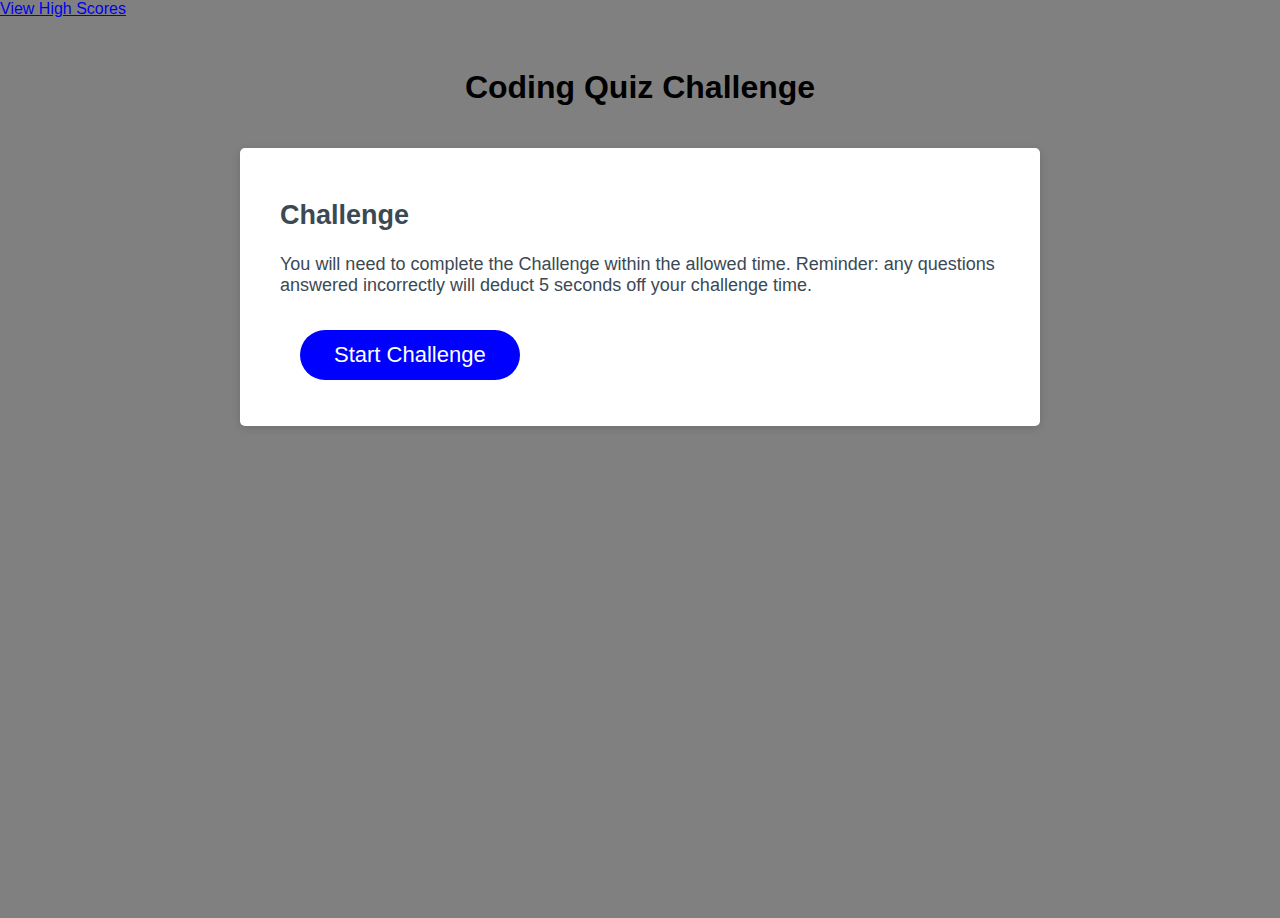
<file: index.html>
<!DOCTYPE html>
<html lang="en">

<head>
    <meta charset="UTF-8" />
    <meta name="viewport" content="width=device-width, initial-scale=1.0" />
    <meta http-equiv="X-UA-Compatible" content="ie=edge" />
    <title>Coding Quiz</title>
    <!-- link for the css file -->
    <link rel="stylesheet" href="./assets/css/style.css" />
</head>

<body>
    <!-- Link to secondary HTML file for high scores-->
    <a href="Highscores.html">View High Scores</a>
    <!--utilzing this class to wrap the content -->
    <div id="wrapper">
        <!-- inital header -->
        <header>
            <h1>Coding Quiz Challenge</h1>
        </header>
        <!-- div class set for the challenge funciton -->
        <div id="challenge">
            <!-- Div set for challenge timer-->
            <div id="challengeTimer"></div>
            <!-- Div for the questions and prompt -->
            <div id="questionsDiv">
                <h2> Challenge </h2>
                <p>
                    You will need to complete the Challenge within the allowed time. Reminder: any questions answered
                    incorrectly will deduct 5 seconds off your challenge time.

                </p>
                <ul id="selectionsUl"></ul>
            </div>
            <!-- button to start the challenge/challenge -->
            <button id="startChallenge" class="btn">Start Challenge</button>
        </div>
    </div>
    <!-- linkage for the JS file -->
    <script src="./assets/js/script.js"></script>
</body>

</html>
</file>
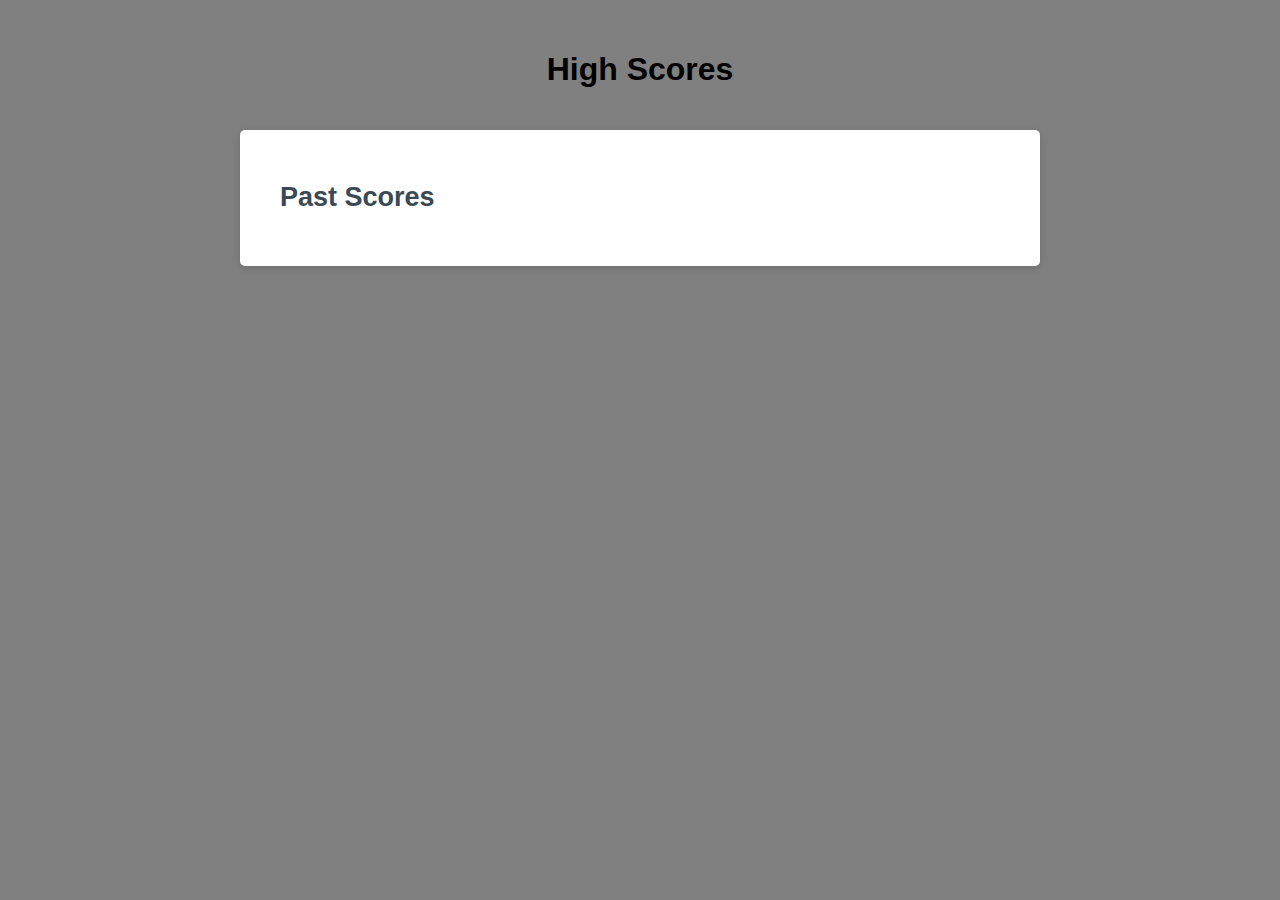
<file: Highscores.html>
<!DOCTYPE html>
<html lang="en">

<head>
    <meta charset="UTF-8" />
    <meta name="viewport" content="width=device-width, initial-scale=1.0" />
    <meta http-equiv="X-UA-Compatible" content="ie=edge" />
    <title>Coding Quiz</title>
    <!-- link for the css file -->
    <link rel="stylesheet" href="./assets/css/style.css" />
</head>

<body>
    <!--utilzing this class to wrap the content -->
    <div id="wrapper">
        <!-- inital header -->
        <header>
            <h1>High Scores</h1>
        </header>
        <!-- div class set for the challenge funciton -->
        <div id="challenge">
            <!-- Div set for challenge timer-->
            <div id="challengeTimer"></div>
            <!-- Score History Section -->
            <div id="questionsDiv">
                <h2> Past Scores </h2>
                <ul id="highScore"></ul>
            </div>
        </div>
    </div>
    <!-- linkage for the JS file -->
    <script src="./assets/js/script.js"></script>
</body>

</html>
</file>
<file: assets/css/style.css>
*,
*::before,
*::after {
  box-sizing: border-box;
}

html,
body,

/* base div styling- initial container*/
#wrapper {
  height: 100%;
  margin: 0;
  padding: 0;
}

body {
  font-family: sans-serif;
  background-color: grey;
}

#wrapper {
  padding-top: 30px;
  padding-left: 20px;
  padding-right: 20px;
}
/* End of Base Div Styling*/


/*header*/
header {
  text-align: center;
  padding: 20px;
  padding-top: 0px;
  color: black
}

/* End of Header*/

/* Challenge function/styling*/
#challenge {
  background-color: hsl(0, 0%, 100%);
  border-radius: 5px;
  border-width: 1px;
  box-shadow: rgba(0, 0, 0, 0.15) 0px 2px 8px 0px;
  color: hsl(206, 17%, 28%);
  font-size: 18px;
  margin: 0 auto;
  max-width: 800px;
  padding: 30px 40px;
}

#challenge-header::after {
  content: " ";
  display: block;
  width: 100%;
  background: #e7e9eb;
  height: 2px;
}

#challenge-body {
  min-height: 100px;
}

#challenge-footer {
  text-align: crequest;
}

#challenge-footer::before {
  content: " ";
  display: block;
  width: 100%;
  background: #e7e9eb;
  height: 2px;
}

#challenge-footer::after {
  content: " ";
  display: block;
  clear: both;
}
/* End of Challenge function/styling*/

/* button design */
.btn {
  border: none;
  background-color: blue;
  border-radius: 25px;
  box-shadow: rgba(0, 0, 0, 0.1) 0px 1px 6px 0px rgba(0, 0, 0, 0.2) 0px 1px 1px
    0px;
  color: hsl(0, 0%, 100%);
  display: inline-block;
  font-size: 22px;
  line-height: 22px;
  margin: 16px 16px 16px 20px;
  padding: 14px 34px;
  text-align: crequest;
  cursor: pointer;
}

button[disabled] {
  cursor: default;
  background: #c0c7cf;
}

/* End of Button Design*/

/*media queries to format all sizes*/
@media (max-width: 690px) {
  .btn {
    font-size: 1rem;
    margin: 16px 0px 0px 0px;
    padding: 10px 15px;
  }

  #password {
    font-size: 1rem;
  }
}

@media (max-width: 500px) {
  .btn {
    font-size: 0.8rem;
  }
}
/*End of media queries to format all sizes*/
</file>
